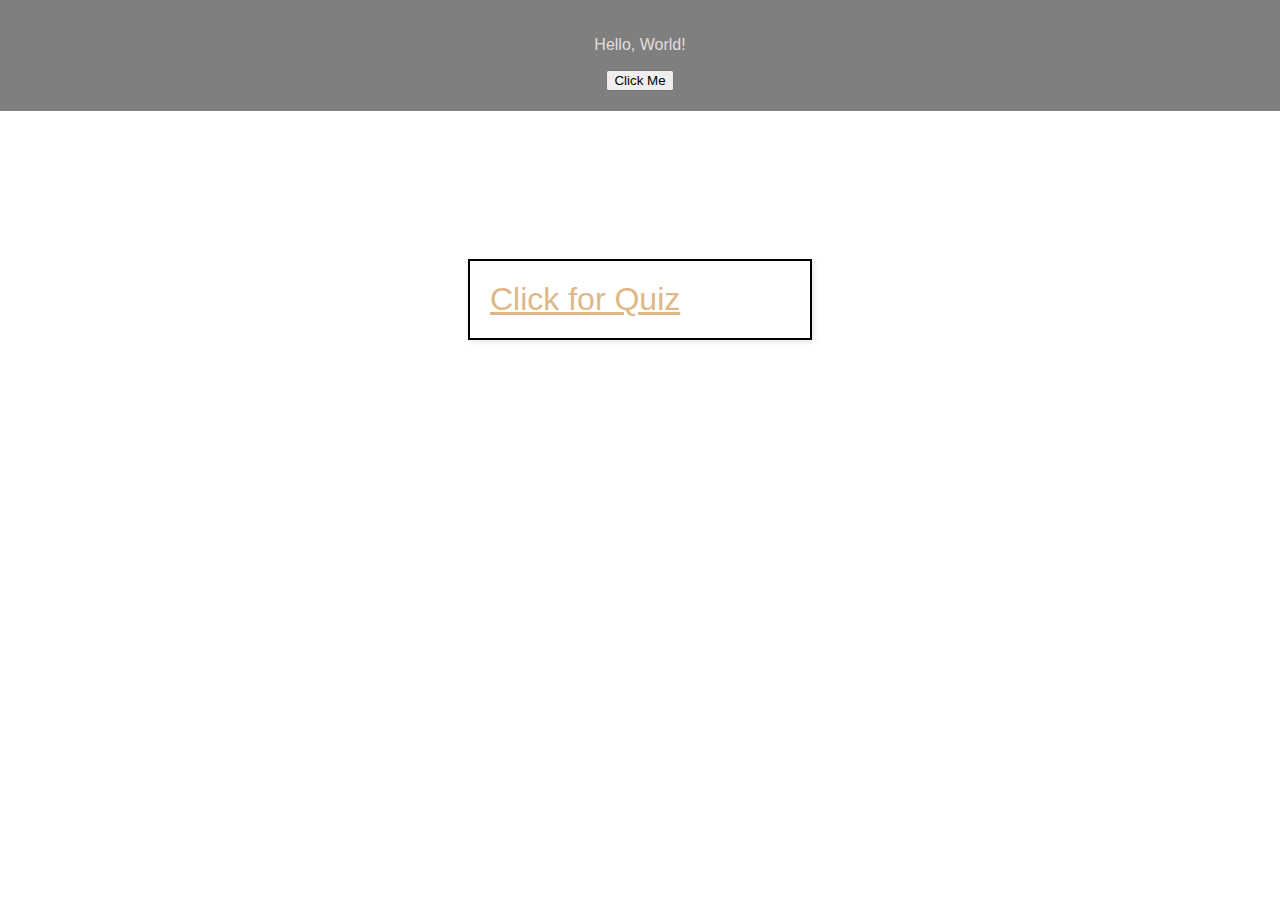
<file: event in js/index.html>
<!DOCTYPE html>
<html lang="en">
<head>
  <meta charset="UTF-8">
  <meta name="viewport" content="width=device-width, initial-scale=1.0">
  <title>Event Working</title>
  <link rel="stylesheet" href="style.css">
  
</head>
<body>
    <div id="design">
  <p id="myParagraph">Hello, World!</p>
    <button id="myButton">Click Me</button>
  </div>

<br>
<br>
<br>
<br>
<br>
<br>
<div id="link">
<a href="about.html">Click for Quiz </a>
</div>

    <script src="one.js"></script>
  
</body>
</html>
</file>
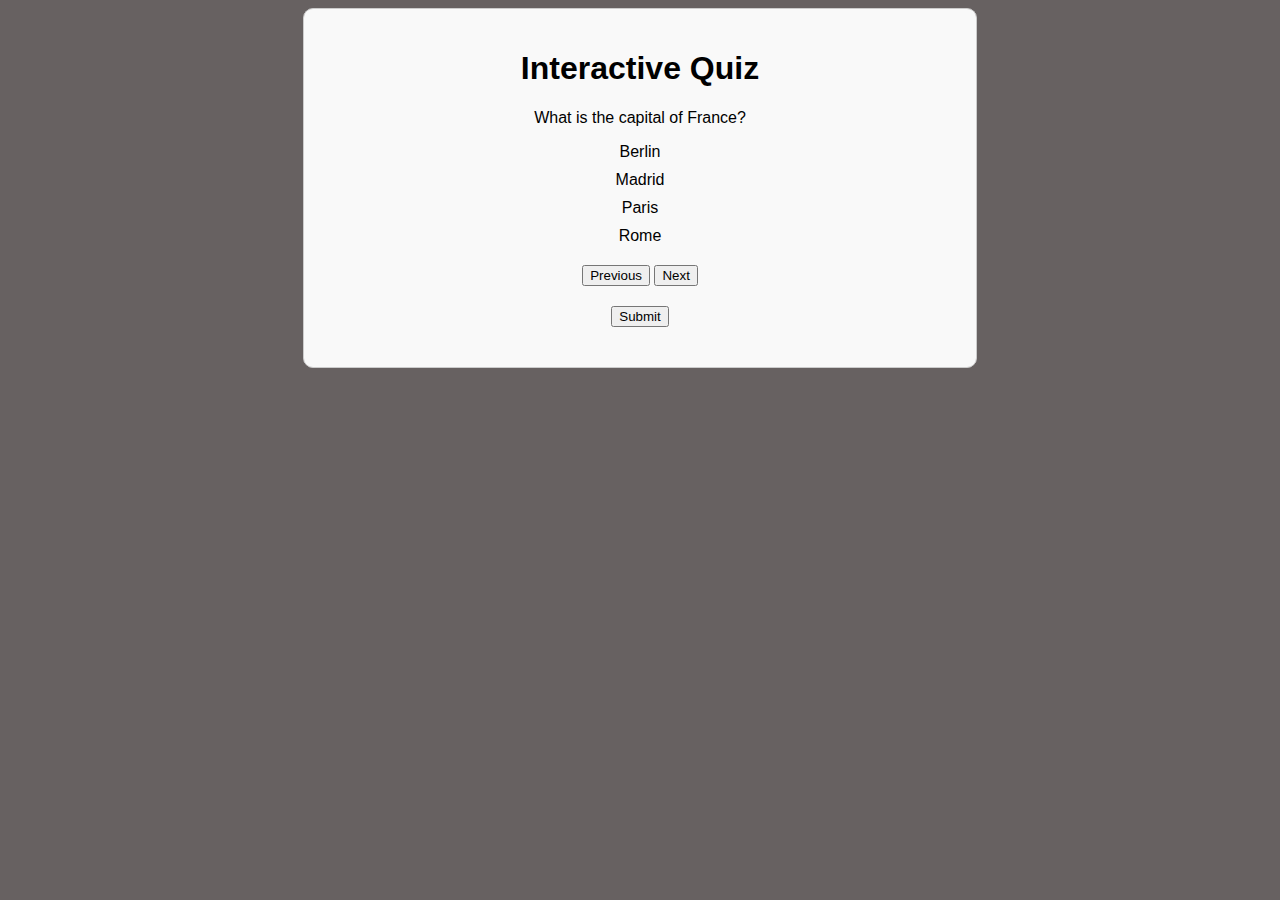
<file: event in js/about.html>
<!DOCTYPE html>
<html lang="en">
<head>
  <meta charset="UTF-8">
  <meta name="viewport" content="width=device-width, initial-scale=1.0">
  <title>Interactive Quiz</title>
  <link rel="stylesheet" href="design.css">
</head>
<body>
  <div id="quiz-container">
    <h1>Interactive Quiz</h1>
    <div id="question-container">
      <p id="question-text">Question will appear here</p>
      <ul id="options">
        <!-- Options will be dynamically inserted here -->
      </ul>
    </div>
    <div id="navigation">
      <button id="prev-button">Previous</button>
      <button id="next-button">Next</button>
    </div>
    <button id="submit-button">Submit</button>
    <p id="feedback"></p>
    <p id="timer"></p>
  </div>

  <script >
    document.addEventListener('DOMContentLoaded', () => {
  const questions = [
    {
      question: "What is the capital of France?",
      options: ["Berlin", "Madrid", "Paris", "Rome"],
      correct: 2
    },
    {
      question: "Who wrote 'To Kill a Mockingbird'?",
      options: ["Harper Lee", "Mark Twain", "J.K. Rowling", "Ernest Hemingway"],
      correct: 0
    },
    // Add more questions as needed
  ];

  let currentQuestionIndex = 0;
  let userAnswers = [];

  const questionText = document.getElementById('question-text');
  const optionsList = document.getElementById('options');
  const prevButton = document.getElementById('prev-button');
  const nextButton = document.getElementById('next-button');
  const submitButton = document.getElementById('submit-button');
  const feedback = document.getElementById('feedback');
  const timer = document.getElementById('timer');

  function loadQuestion(index) {
    const question = questions[index];
    questionText.textContent = question.question;
    optionsList.innerHTML = '';
    question.options.forEach((option, i) => {
      const li = document.createElement('li');
      li.textContent = option;
      li.addEventListener('click', () => selectAnswer(i));
      optionsList.appendChild(li);
    });
  }

  function selectAnswer(index) {
    userAnswers[currentQuestionIndex] = index;
    [...optionsList.children].forEach((li, i) => {
      li.style.backgroundColor = i === index ? '#ddd' : '#fff';
    });
  }

  function showFeedback() {
    let correctCount = 0;
    userAnswers.forEach((answer, index) => {
      if (answer === questions[index].correct) correctCount++;
    });
    feedback.textContent = `You got ${correctCount} out of ${questions.length} questions correct!`;
  }

  function startTimer(duration) {
    let timeRemaining = duration;
    const interval = setInterval(() => {
      timer.textContent = `Time remaining: ${timeRemaining}s`;
      if (timeRemaining <= 0) {
        clearInterval(interval);
        feedback.textContent = 'Time is up!';
        disableQuiz();
      }
      timeRemaining--;
    }, 1000);
  }

  function disableQuiz() {
    prevButton.disabled = true;
    nextButton.disabled = true;
    submitButton.disabled = true;
    [...optionsList.children].forEach(li => {
      li.style.pointerEvents = 'none';
    });
  }

  prevButton.addEventListener('click', () => {
    if (currentQuestionIndex > 0) {
      currentQuestionIndex--;
      loadQuestion(currentQuestionIndex);
    }
  });

  nextButton.addEventListener('click', () => {
    if (currentQuestionIndex < questions.length - 1) {
      currentQuestionIndex++;
      loadQuestion(currentQuestionIndex);
    }
  });

  submitButton.addEventListener('click', () => {
    showFeedback();
  });

  // Load the first question and start the timer
  loadQuestion(currentQuestionIndex);
  startTimer(60); // 60-second timer
});

  </script>
</body>
</html>
</file>
<file: event in js/style.css>
/* style.css */
body {
    background-image: url('https://img.freepik.com/free-photo/autumn-leaves-composition_23-2151554949.jpg?size=626&ext=jpg&ga=GA1.1.1990782167.1723031384&semt=ais_hybrid');
    background-size: cover; /* Ensure the image covers the entire background */
    background-position: center; /* Center the background image */
    background-repeat: no-repeat; /* Prevent the image from repeating */
    background-attachment: fixed; /* Keep the background fixed when scrolling */
    margin: 0;
    font-family: Arial, sans-serif;
    color: rgb(227, 221, 221); /* Text color to contrast with the background */
}
#design {
    display: flex;
    flex-direction: column;
    justify-content: center;
    align-items: center;
    /* height: 50vh; /* Adjust the height as needed */
    /* width: 50vw; Optional: Adjust width as needed */ */
    text-align: center;
    background: rgba(0, 0, 0, 0.5); 
    padding: 20px; /* Optional: Add padding
    /* border-radius: 10px; Optional: Add border radius */
}
#link {
    display: flex;
    flex-direction: column;
    justify-content: center;
    align-items: center;
    /* height: 50vh; /* Adjust the height as needed */
    /* width: 50vw; Optional: Adjust width as needed */ */
    text-align: center;
    /* background: rgba(0, 0, 0, 0.5);  */
    padding: 20px; /* Optional: Add padding
    /* border-radius: 10px; Optional: Add border radius */
    
}
 a{
    width: 300px;             /* Set the width of the box */
      padding: 20px;            /* Add padding inside the box */
      border: 2px solid black;  /* Add a border around the box */
     
      box-shadow: 2px 2px 5px rgba(0, 0, 0, 0.1); /* Add a subtle shadow */
      margin: 20px auto;        /* Center the box horizontally */
      font-family: Arial, sans-serif; /* Set the font */
    color:burlywood;
    font-size:2rem;
 }
</file>
<file: event in js/design.css>
body {
    font-family: Arial, sans-serif;
    background-color: rgb(103, 97, 97);
  }
  
  #quiz-container {
    width: 50%;
    margin: auto;
    padding: 20px;
    border: 1px solid #ccc;
    border-radius: 10px;
    background-color: #f9f9f9;
    text-align: center;
  }
  
  #navigation {
    margin: 20px 0;
  }
  
  #options {
    list-style-type: none;
    padding: 0;
  }
  
  #options li {
    margin: 10px 0;
    cursor: pointer;
  }
  
  #options li:hover {
    background-color: #ddd;
  }
  
  #feedback {
    margin-top: 20px;
    font-size: 1.2em;
    font-weight: bold;
  }
  
  #timer {
    margin-top: 20px;
    font-size: 1.2em;
    color: red;
  }
</file>
